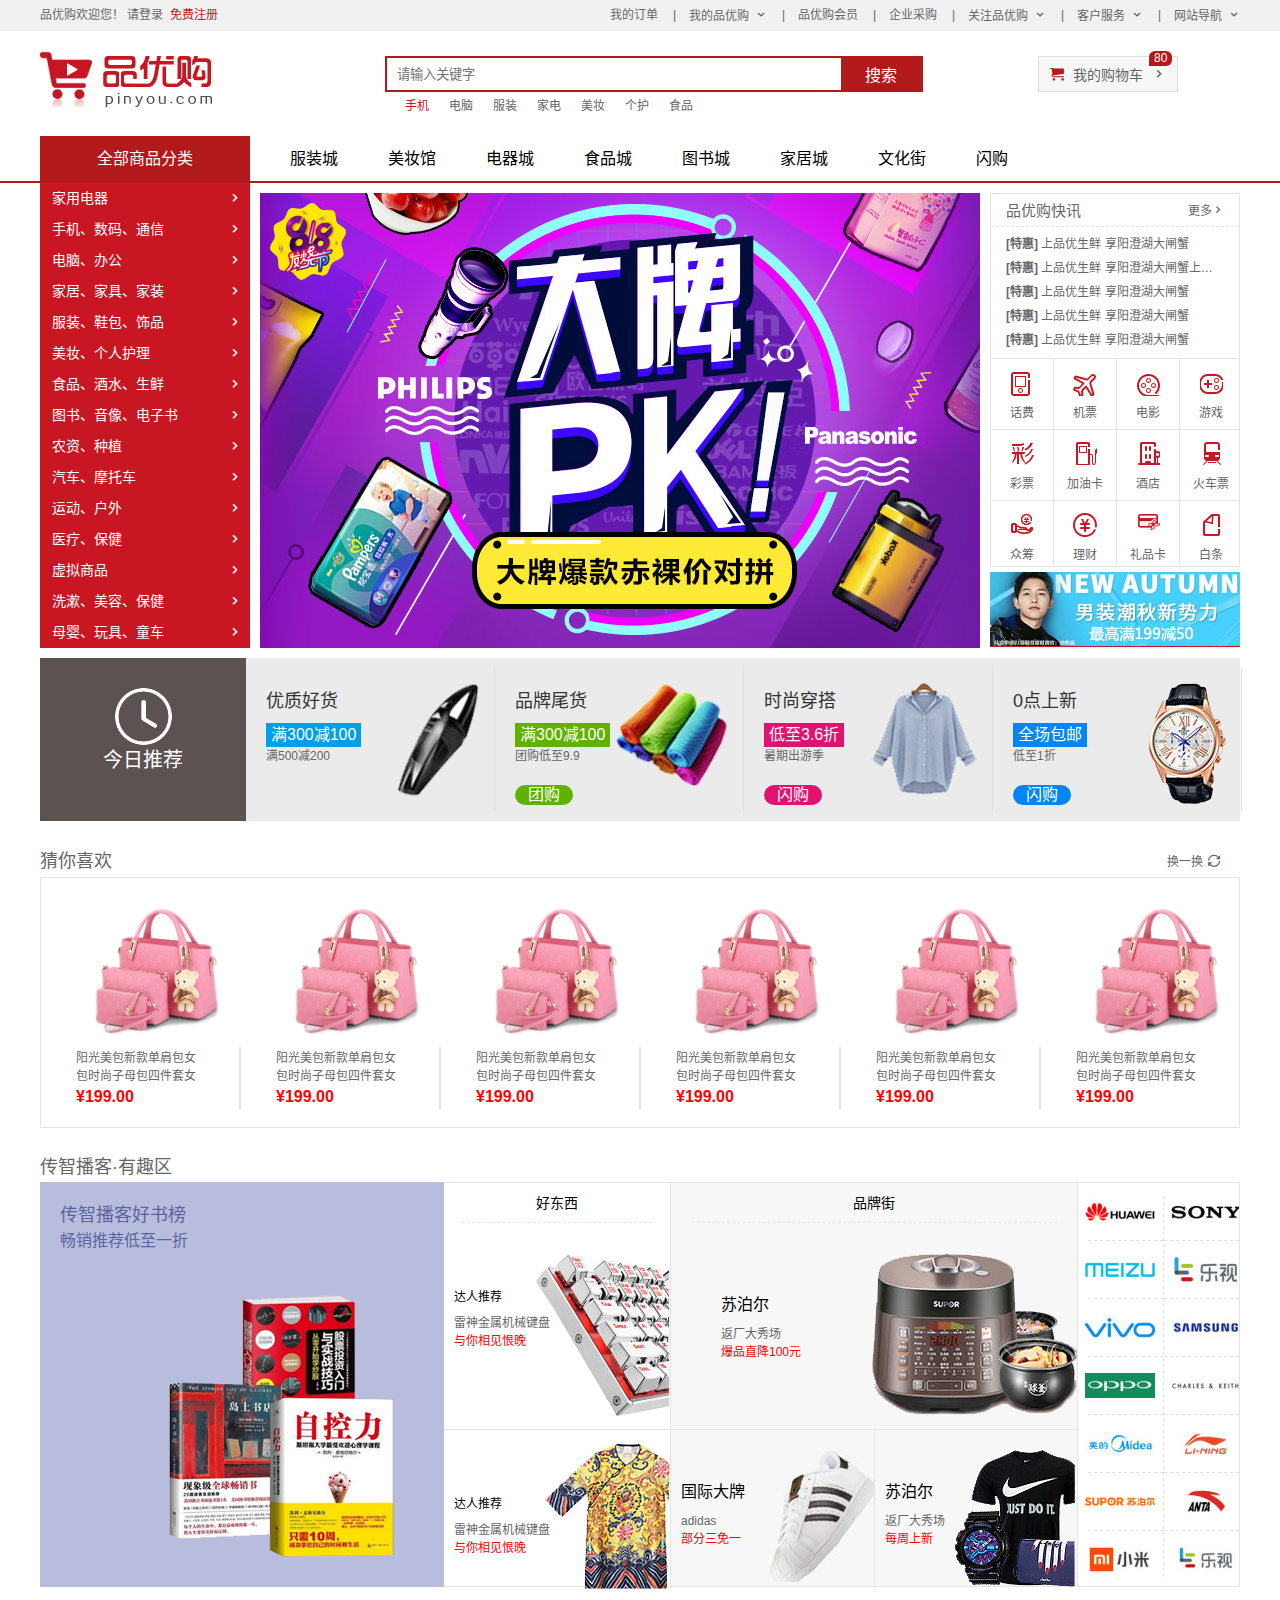
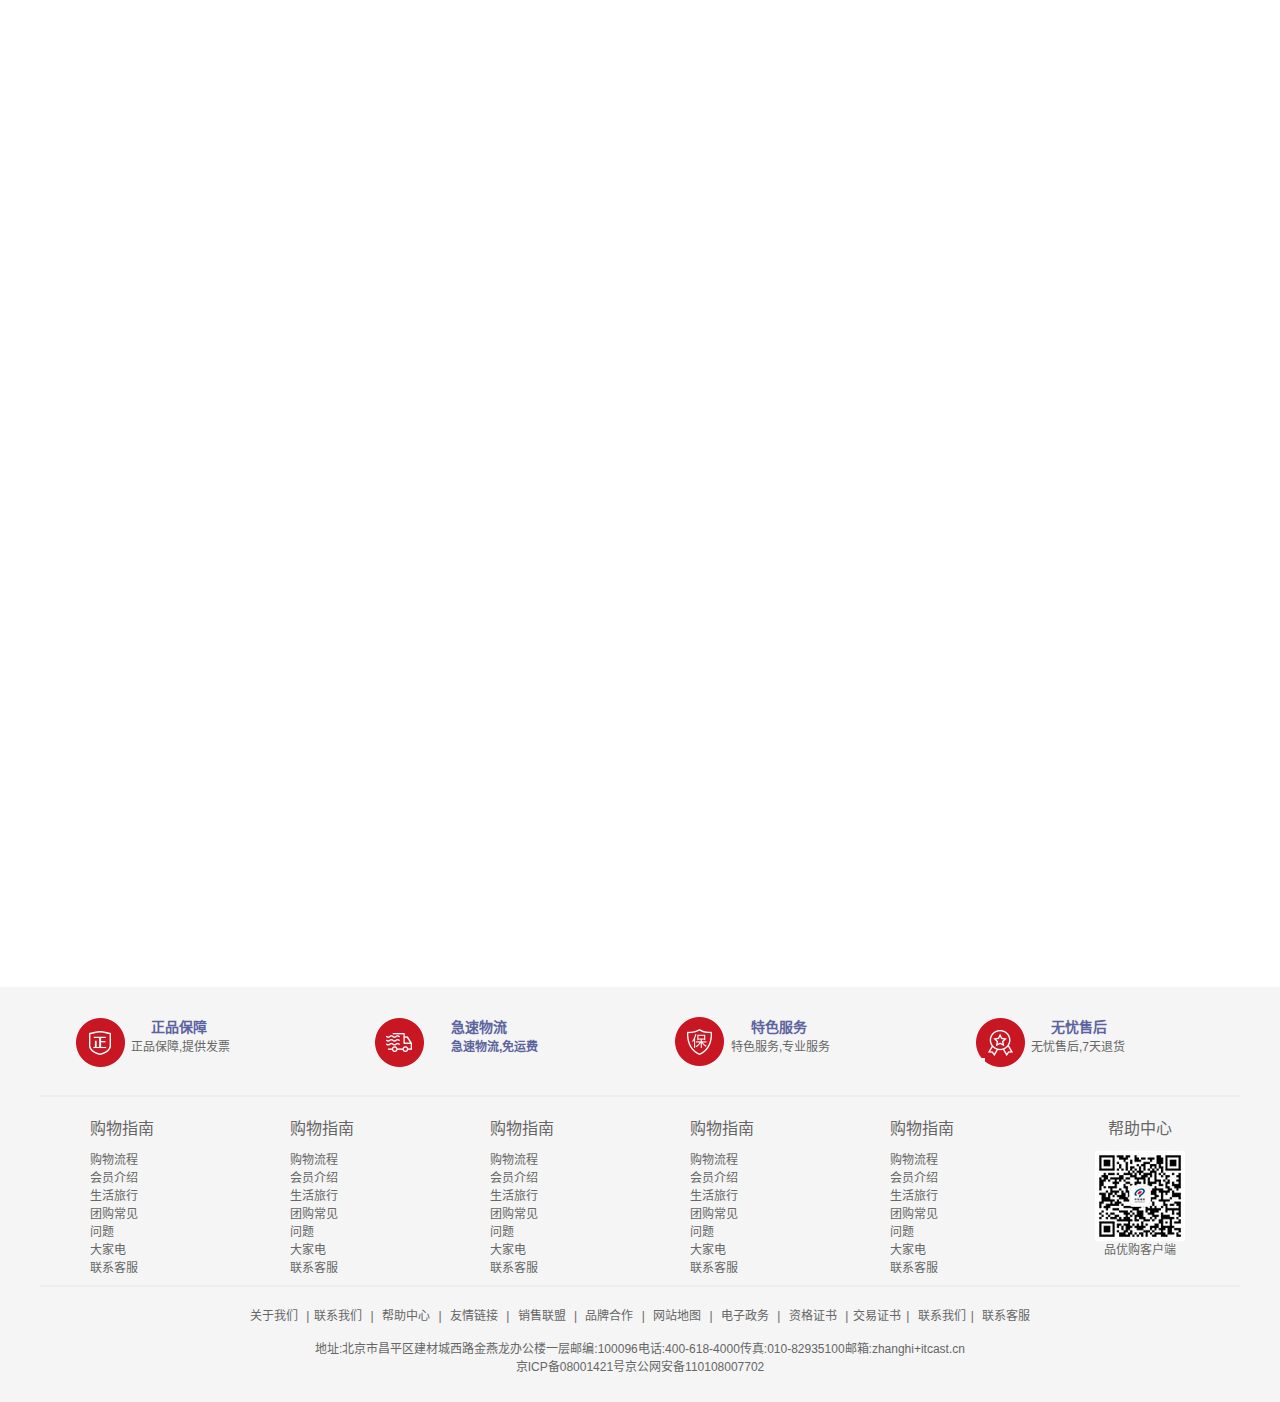
<file: index.html>
<!DOCTYPE html>
<html lang="zh-CN">

<head>
    <meta charset="UTF-8">
    <meta name="viewport" content="width=device-width, initial-scale=1.0">
    <meta name="description" content="品优购商城-专业的综合网上购物商城，为您提供正品低价的购物选择、优质便捷的服务体验。商品来自全球数十万品牌商家，
        囊括家电、手机、电脑、服装、居家、母婴、美妆、个护、食品、生鲜等丰富品类，满足各种购物需求。" />
    <meta name="Keywords" content="网上购物,网上商城,家电,手机,电脑,服装,居家,母婴,美妆,个护,食品,生鲜,品优购" />
    <title>首页-正品低价、品质保障、配送及时、轻松购物！</title>
    <link rel="stylesheet" href="css/base.css">
    <link rel="stylesheet" href="css/common.css">
    <link rel="stylesheet" href="css/index.css">
    <link rel="shortcut icon" href="favicon.ico">

</head>

<body>
    <!-- 快捷导航模块 -->
    <section class="shortcut">
        <div class="w">
            <div class="fl">
                <ul>
                    <li>品优购欢迎您！&nbsp;</li>
                    <li>
                        <a href="#">请登录&nbsp;</a>
                        <a href="#" class="style_red">免费注册</a>
                    </li>
                </ul>

            </div>
            <div class="fr">
                <ul>
                    <li>我的订单</li>
                    <li>|</li>
                    <li class="arrow-icon">我的品优购</li>
                    <li>|</li>
                    <li>品优购会员</li>
                    <li>|</li>
                    <li>企业采购</li>
                    <li>|</li>
                    <li class="arrow-icon">关注品优购</li>
                    <li>|</li>
                    <li class="arrow-icon">客户服务</li>
                    <li>|</li>
                    <li class="arrow-icon">网站导航</li>
                </ul>
            </div>
        </div>
    </section>
    <!-- 快捷导航模块-end -->
    <!-- 头部模块 -->
    <header class="header w">
        <!-- logo模块 -->
        <div class="logo">
            <h1><a href="index.html" title="品优购商城">品优购商城</a></h1>
        </div>
        <!-- search模块 -->
        <div class="search">
            <form action="search.html">
                <input type="search" placeholder="请输入关键字">
                <button type="submit">搜索</button>
            </form>
        </div>
        <!-- 热词模块 -->
        <div class="hotword">
            <ul>
                <li><a href="#" class="style_red">手机</a></li>
                <li><a href=" #">电脑</a></li>
                <li><a href="#">服装</a></li>
                <li><a href="#">家电</a></li>
                <li><a href="#">美妆</a></li>
                <li><a href="#">个护</a></li>
                <li><a href="#">食品</a></li>
            </ul>
        </div>
        <!-- 购物车模块 -->
        <div class="shopcar">
            <div class="count">80</div>
            我的购物车
        </div>



    </header>
    <!-- 头部模块-end -->
    <!-- 导航模块 -->
    <nav class="nav">

        <div class="w">
            <div class="dropdown">
                <div class="dt">全部商品分类</div>
                <div class="dd">
                    <ul>
                        <li><a href="#">家用电器</a></li>
                        <li><a href="#">手机、数码、通信</a></li>
                        <li><a href="#">电脑、办公</a></li>
                        <li><a href="#">家居、家具、家装</a></li>
                        <li><a href="#">服装、鞋包、饰品</a></li>
                        <li><a href="#">美妆、个人护理</a></li>
                        <li><a href="#">食品、酒水、生鲜</a></li>
                        <li><a href="#">图书、音像、电子书</a></li>
                        <li><a href="#">农资、种植</a></li>
                        <li><a href="#">汽车、摩托车</a></li>
                        <li><a href="#">运动、户外</a></li>
                        <li><a href="#">医疗、保健</a></li>
                        <li><a href="#">虚拟商品</a></li>
                        <li><a href="#">洗漱、美容、保健</a></li>
                        <li><a href="#">母婴、玩具、童车</a></li>

                    </ul>
                </div>
            </div>
            <div class="navitem">
                <ul>
                    <li><a href="#">服装城</a></li>
                    <li><a href="#">美妆馆</a></li>
                    <li><a href="#">电器城</a></li>
                    <li><a href="#">食品城</a></li>
                    <li><a href="#">图书城</a></li>
                    <li><a href="#">家居城</a></li>
                    <li><a href="#">文化街</a></li>
                    <li><a href="#">闪购</a></li>
                </ul>
            </div>

        </div>

    </nav>
    <!-- 导航模块-end -->
    <!-- 首页专有内容模块 main-->
    <div class="main w">
        <div class="focus">
        </div>
        <div class="newsflash">
            <div class="news">
                <div class="news_hd">
                    <h2>品优购快讯</h2>
                    <a href="#">更多</a>
                </div>
                <div class="news_bd">
                    <ul>
                        <li>
                            <a href="#"><span>[特惠]</span> 上品优生鲜 享阳澄湖大闸蟹</a>
                        </li>
                        <li>
                            <a href="#"><span>[特惠]</span> 上品优生鲜 享阳澄湖大闸蟹上品优生鲜 享阳澄湖大闸蟹</a>
                        </li>
                        <li>
                            <a href="#"><span>[特惠]</span> 上品优生鲜 享阳澄湖大闸蟹</a>
                        </li>
                        <li>
                            <a href="#"><span>[特惠]</span> 上品优生鲜 享阳澄湖大闸蟹</a>
                        </li>
                        <li>
                            <a href="#"><span>[特惠]</span> 上品优生鲜 享阳澄湖大闸蟹</a>
                        </li>
                    </ul>
                </div>



            </div>
            <div class="lifeservice">

                <ul>
                    <li><a href="#">
                            <i></i>
                            <p>话费</p>
                        </a></li>
                    <li><a href="#">
                            <i></i>
                            <p>机票</p>
                        </a></li>
                    <li><a href="#"><i></i>
                            <p>电影</p>
                        </a></li>
                    <li><a href="#">
                            <i></i>
                            <p>游戏</p>
                        </a></li>
                    <li><a href="#"><i></i>
                            <p>彩票</p>
                        </a></li>
                    <li><a href="#">
                            <i></i>
                            <p>加油卡</p>
                        </a></li>
                    <li><a href="#"><i></i>
                            <p>酒店</p>
                        </a></li>
                    <li><a href="#">
                            <i></i>
                            <p>火车票</p>
                        </a></li>
                    <li><a href="#"><i></i>
                            <p>众筹</p>
                        </a></li>
                    <li><a href="#">
                            <i></i>
                            <p>理财</p>
                        </a></li>
                    <li><a href="#"><i></i>
                            <p>礼品卡</p>
                        </a></li>
                    <li><a href="#">
                            <i></i>
                            <p>白条</p>
                        </a></li>
                </ul>
            </div>
            <div class="bargain">

            </div>
        </div>
    </div>
    <!-- 首页专有内容模块 main-end -->
    <!-- 推荐模块start -->
    <div class="recommend w">
        <div class="recom-hd">
            <img src="./images/clock.png" alt="">
            <p>今日推荐</p>
        </div>
        <div class="recom-bd">
            <ul>
                <li>
                    <div>
                        <h2>优质好货</h2>
                        <p>满300减100</p>
                        <span>满500减200</span>
                    </div>
                    <img src="./upload/recom1.png" alt="">
                </li>
                <li>
                    <div>
                        <h2>品牌尾货</h2>
                        <p>满300减100</p>
                        <span>团购低至9.9</span>
                        <i>团购</i>
                    </div>
                    <img src="./upload/recom2.png" alt="">
                <li>
                    <div>
                        <h2>时尚穿搭</h2>
                        <p>低至3.6折</p>
                        <span>暑期出游季</span>
                        <i>闪购</i>
                    </div>
                    <img src="./upload/recom3.png" alt="">
                </li>
                <li>
                    <div>
                        <h2>0点上新</h2>
                        <p>全场包邮</p>
                        <span>低至1折</span>
                        <i>闪购</i>
                    </div>
                    <img src="./upload/recom4.png" alt="">
                </li>
            </ul>



        </div>
    </div>
    <!-- 推荐模块-end -->
    <!-- 猜你喜欢 -->
    <div class="like w">
        <div class="like-hd ">
            <span>猜你喜欢</span>
            <i>换一换</i>
        </div>

        <div class="like-bd">
            <ul>
                <li><img src="./upload/like.png" alt="">
                    <p>
                        阳光美包新款单肩包女
                        包时尚子母包四件套女
                    </p>
                    <span>
                        ¥199.00
                    </span>
                </li>
                <li><img src="./upload/like.png" alt="">
                    <p>
                        阳光美包新款单肩包女
                        包时尚子母包四件套女
                    </p>
                    <span>
                        ¥199.00
                    </span>
                </li>
                <li><img src="./upload/like.png" alt="">
                    <p>
                        阳光美包新款单肩包女
                        包时尚子母包四件套女
                    </p>
                    <span>
                        ¥199.00
                    </span>
                </li>
                <li><img src="./upload/like.png" alt="">
                    <p>
                        阳光美包新款单肩包女
                        包时尚子母包四件套女
                    </p>
                    <span>
                        ¥199.00
                    </span>
                </li>
                <li><img src="./upload/like.png" alt="">
                    <p>
                        阳光美包新款单肩包女
                        包时尚子母包四件套女
                    </p>
                    <span>
                        ¥199.00
                    </span>
                </li>
                <li><img src="./upload/like.png" alt="">
                    <p>
                        阳光美包新款单肩包女
                        包时尚子母包四件套女
                    </p>
                    <span>
                        ¥199.00
                    </span>
                </li>
            </ul>

        </div>




    </div>
    <!-- 猜你喜欢end -->
    <div class="interest w">
        <div class="interest-hd ">
            传智播客·有趣区
        </div>
        <div class="interest-bd">
            <div class="book">
                <h2>
                    传智播客好书榜
                </h2>
                <h3>
                    畅销推荐低至一折
                </h3>
                <img src="./upload/book.png" alt="">
            </div>
            <div class="goods">
                <div class="goods-1">
                    <h1>
                        好东西
                    </h1>
                    <h2>
                        达人推荐
                    </h2>
                    <p>
                        雷神金属机械键盘<br>
                        <span>与你相见恨晚</span>
                    </p>
                    <img src="./upload/jianpan.png" alt="">
                </div>
                <div class="goods-2">

                    <h2>
                        达人推荐
                    </h2>
                    <p>
                        雷神金属机械键盘<br>
                        <span>与你相见恨晚</span>
                    </p>
                    <img src="./upload/closhe.png" alt="">
                </div>
            </div>
            <div class="brand">
                <div class="brand-1">
                    <h1>
                        品牌街
                    </h1>
                    <h2>
                        苏泊尔
                    </h2>
                    <p>
                        返厂大秀场<br>
                        <span>爆品直降100元</span>
                    </p>
                    <img src="./upload/supor.png" alt="">
                </div>
                <div class="brand-2">
                    <h2>
                        国际大牌
                    </h2>
                    <p>
                        adidas<br>
                        <span>部分三免一</span>
                    </p>
                    <img src="./upload/shoes.png" alt="">
                </div>
                <div class="brand-3">
                    <h2>
                        苏泊尔
                    </h2>
                    <p>
                        返厂大秀场<br>
                        <span>每周上新</span>
                    </p>
                    <img src="./upload/nike.png" alt="">

                </div>
            </div>
            <div class="logos">
                <!-- <img src="./upload/logos.png" alt=""> -->
            </div>


        </div>



    </div>
    <!-- 有趣区end -->
    <!-- 楼层区 -->










    <!-- 底部 -->
    <footer class="footer">
        <div class="w">
            <div class="mod_service">
                <ul>
                    <li>
                        <div>
                            <h5></h5>
                        </div>
                        <div class="item">
                            <h3>正品保障</h3>
                            <p>正品保障,提供发票</p>
                        </div>
                    </li>
                    <li>
                        <div>
                            <h5></h5>
                        </div>
                        <div class="item">
                            <h3>
                                急速物流
                                <p>急速物流,免运费</p>

                        </div>
                    </li>
                    <li>
                        <div>
                            <h5></h5>
                        </div>
                        <div class="item">
                            <h3>特色服务</h3>
                            <p>特色服务,专业服务</p>
                        </div>
                    </li>
                    <li>
                        <div>
                            <h5></h5>
                        </div>
                        <div class="item">
                            <h3>无忧售后</h3>
                            <p>无忧售后,7天退货</p>
                        </div>
                    </li>

                </ul>
            </div>
            <div class="mod_help">

                <dl>
                    <dt><a href="#">购物指南</a></dt>
                    <dd><a href="#">购物流程</a></dd>
                    <dd><a href="#">会员介绍</a></dd>
                    <dd><a href="#">生活旅行</a></dd>
                    <dd><a href="#">团购常见</a></dd>
                    <dd><a href="#">问题</a></dd>
                    <dd><a href="#">大家电</a></dd>
                    <dd><a href="#">联系客服</a></dd>
                </dl>
                <dl>
                    <dt><a href="#">购物指南</a></dt>
                    <dd><a href="#">购物流程</a></dd>
                    <dd><a href="#">会员介绍</a></dd>
                    <dd><a href="#">生活旅行</a></dd>
                    <dd><a href="#">团购常见</a></dd>
                    <dd><a href="#">问题</a></dd>
                    <dd><a href="#">大家电</a></dd>
                    <dd><a href="#">联系客服</a></dd>
                </dl>
                <dl>
                    <dt><a href="#">购物指南</a></dt>
                    <dd><a href="#">购物流程</a></dd>
                    <dd><a href="#">会员介绍</a></dd>
                    <dd><a href="#">生活旅行</a></dd>
                    <dd><a href="#">团购常见</a></dd>
                    <dd><a href="#">问题</a></dd>
                    <dd><a href="#">大家电</a></dd>
                    <dd><a href="#">联系客服</a></dd>
                </dl>
                <dl>
                    <dt><a href="#">购物指南</a></dt>
                    <dd><a href="#">购物流程</a></dd>
                    <dd><a href="#">会员介绍</a></dd>
                    <dd><a href="#">生活旅行</a></dd>
                    <dd><a href="#">团购常见</a></dd>
                    <dd><a href="#">问题</a></dd>
                    <dd><a href="#">大家电</a></dd>
                    <dd><a href="#">联系客服</a></dd>
                </dl>
                <dl>
                    <dt><a href="#">购物指南</a></dt>
                    <dd><a href="#">购物流程</a></dd>
                    <dd><a href="#">会员介绍</a></dd>
                    <dd><a href="#">生活旅行</a></dd>
                    <dd><a href="#">团购常见</a></dd>
                    <dd><a href="#">问题</a></dd>
                    <dd><a href="#">大家电</a></dd>
                    <dd><a href="#">联系客服</a></dd>
                </dl>
                <dl>
                    <dt><a href="#">帮助中心</a></dt>
                    <img src="./images/wx_cz.jpg" alt="">
                    <dd><a href="#">品优购客户端</a></dd>

                </dl>




            </div>
            <div class="mod_copyright">
                <div class="links">
                    <a href="#">关于我们</a> |<a href="#">联系我们</a> | <a href="#">帮助中心</a> | <a href="#">友情链接</a> | <a
                        href="#">销售联盟</a> | <a href="#">品牌合作</a> | <a href="#">网站地图</a> | <a href="#">电子政务</a> | <a
                        href="#">资格证书</a> |<a href="#">交易证书</a>| <a href="#">联系我们</a>| <a href="#">联系客服</a>


                </div>
                <div class="coperight">
                    地址:北京市昌平区建材城西路金燕龙办公楼一层邮编:100096电话:400-618-4000传真:010-82935100邮箱:zhanghi+itcast.cn
                    <br>京ICP备08001421号京公网安备110108007702
                </div>
            </div>
        </div>


    </footer>
    <!-- 底部-end -->
</body>

</html>
</file>
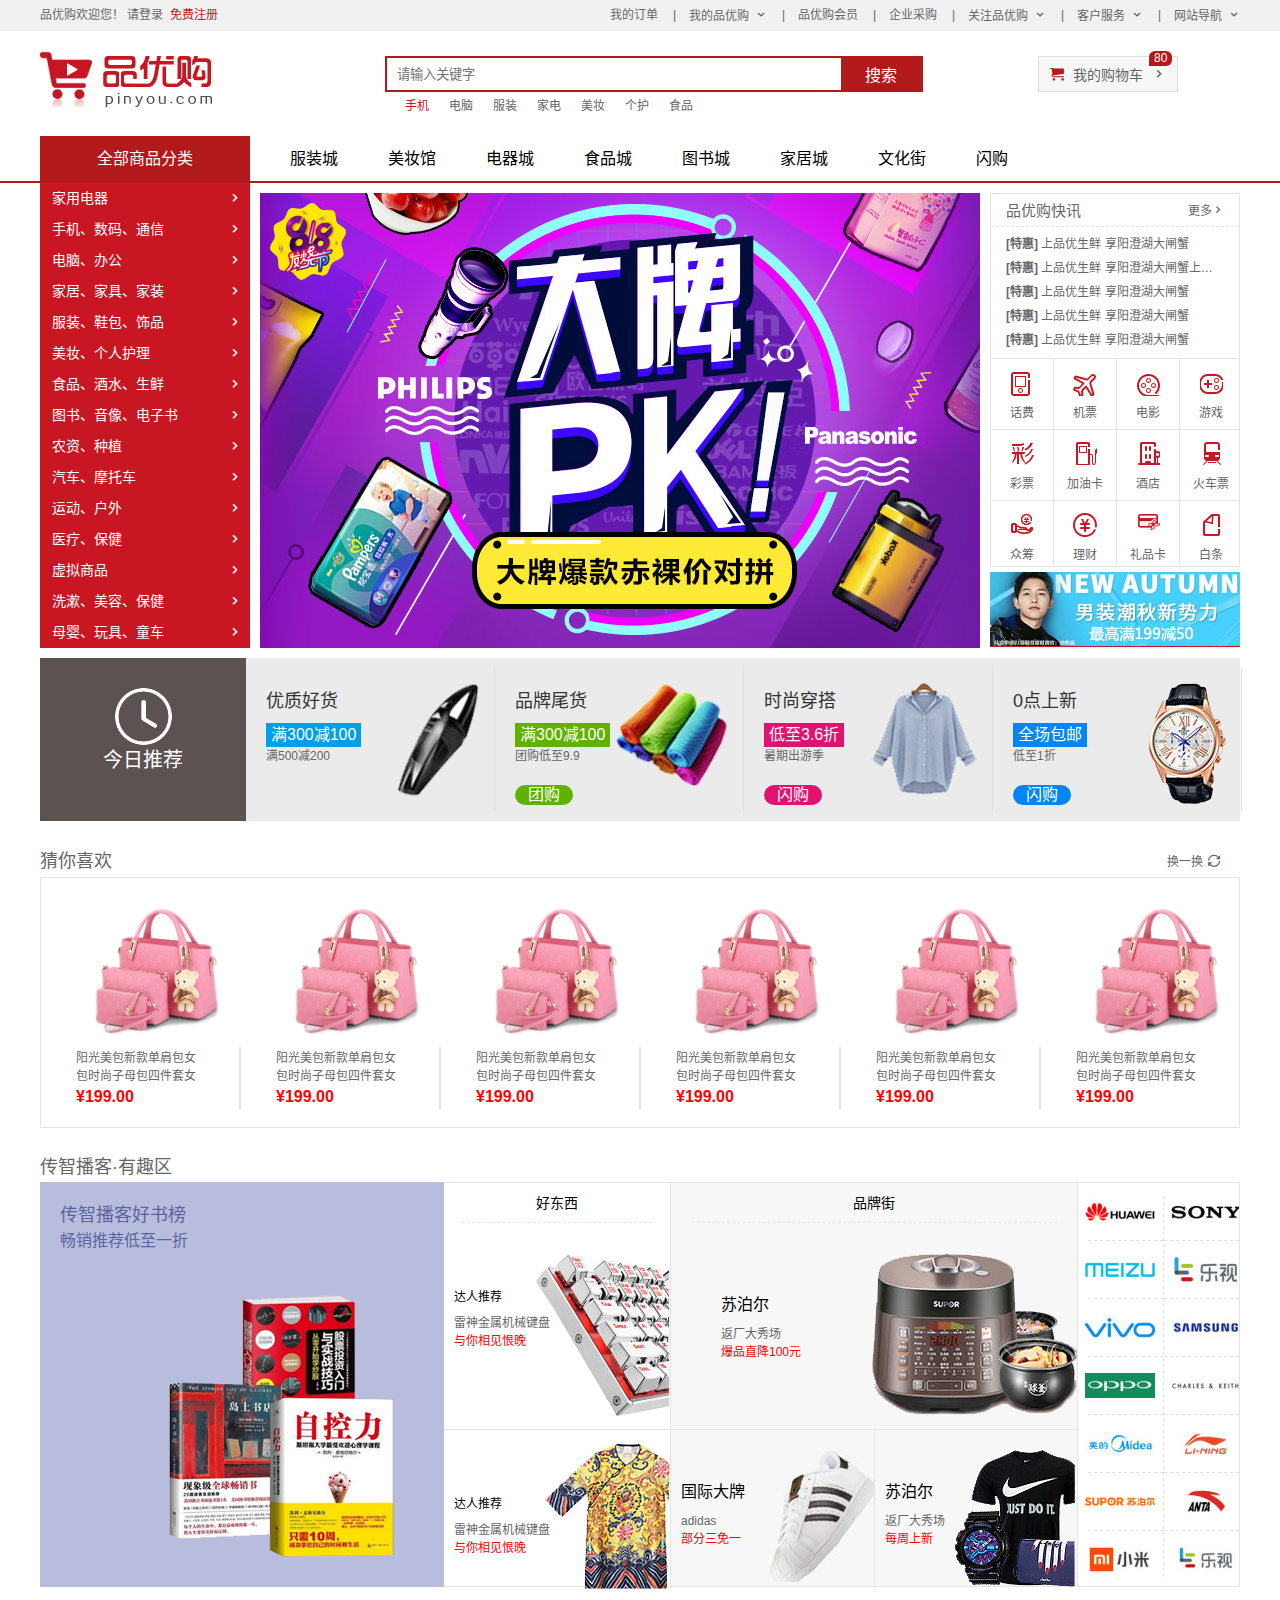
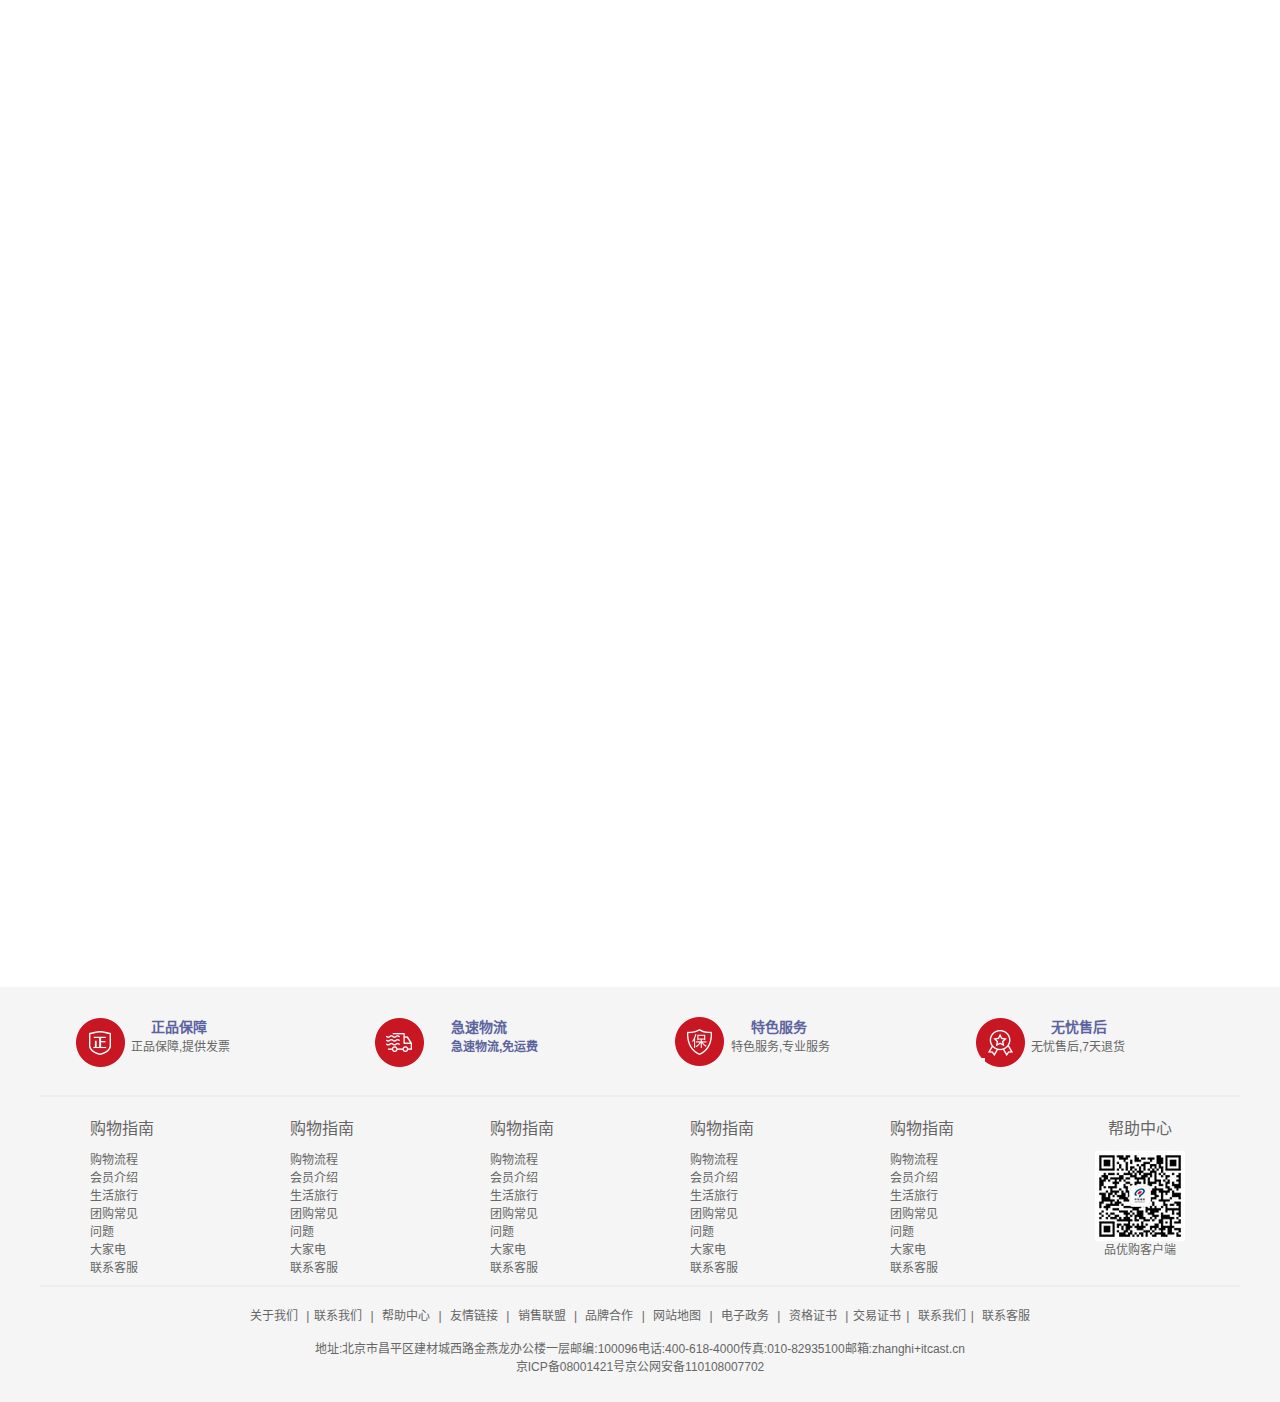
<file: shoping/index.html>
<!DOCTYPE html>
<html lang="zh-CN">

<head>
    <meta charset="UTF-8">
    <meta name="viewport" content="width=device-width, initial-scale=1.0">
    <meta name="description" content="品优购商城-专业的综合网上购物商城，为您提供正品低价的购物选择、优质便捷的服务体验。商品来自全球数十万品牌商家，
        囊括家电、手机、电脑、服装、居家、母婴、美妆、个护、食品、生鲜等丰富品类，满足各种购物需求。" />
    <meta name="Keywords" content="网上购物,网上商城,家电,手机,电脑,服装,居家,母婴,美妆,个护,食品,生鲜,品优购" />
    <title>首页-正品低价、品质保障、配送及时、轻松购物！</title>
    <link rel="stylesheet" href="css/base.css">
    <link rel="stylesheet" href="css/common.css">
    <link rel="stylesheet" href="css/index.css">
    <link rel="shortcut icon" href="favicon.ico">

</head>

<body>
    <!-- 快捷导航模块 -->
    <section class="shortcut">
        <div class="w">
            <div class="fl">
                <ul>
                    <li>品优购欢迎您！&nbsp;</li>
                    <li>
                        <a href="#">请登录&nbsp;</a>
                        <a href="#" class="style_red">免费注册</a>
                    </li>
                </ul>

            </div>
            <div class="fr">
                <ul>
                    <li>我的订单</li>
                    <li>|</li>
                    <li class="arrow-icon">我的品优购</li>
                    <li>|</li>
                    <li>品优购会员</li>
                    <li>|</li>
                    <li>企业采购</li>
                    <li>|</li>
                    <li class="arrow-icon">关注品优购</li>
                    <li>|</li>
                    <li class="arrow-icon">客户服务</li>
                    <li>|</li>
                    <li class="arrow-icon">网站导航</li>
                </ul>
            </div>
        </div>
    </section>
    <!-- 快捷导航模块-end -->
    <!-- 头部模块 -->
    <header class="header w">
        <!-- logo模块 -->
        <div class="logo">
            <h1><a href="index.html" title="品优购商城">品优购商城</a></h1>
        </div>
        <!-- search模块 -->
        <div class="search">
            <form action="search.html">
                <input type="search" placeholder="请输入关键字">
                <button type="submit">搜索</button>
            </form>
        </div>
        <!-- 热词模块 -->
        <div class="hotword">
            <ul>
                <li><a href="#" class="style_red">手机</a></li>
                <li><a href=" #">电脑</a></li>
                <li><a href="#">服装</a></li>
                <li><a href="#">家电</a></li>
                <li><a href="#">美妆</a></li>
                <li><a href="#">个护</a></li>
                <li><a href="#">食品</a></li>
            </ul>
        </div>
        <!-- 购物车模块 -->
        <div class="shopcar">
            <div class="count">80</div>
            我的购物车
        </div>



    </header>
    <!-- 头部模块-end -->
    <!-- 导航模块 -->
    <nav class="nav">

        <div class="w">
            <div class="dropdown">
                <div class="dt">全部商品分类</div>
                <div class="dd">
                    <ul>
                        <li><a href="#">家用电器</a></li>
                        <li><a href="#">手机、数码、通信</a></li>
                        <li><a href="#">电脑、办公</a></li>
                        <li><a href="#">家居、家具、家装</a></li>
                        <li><a href="#">服装、鞋包、饰品</a></li>
                        <li><a href="#">美妆、个人护理</a></li>
                        <li><a href="#">食品、酒水、生鲜</a></li>
                        <li><a href="#">图书、音像、电子书</a></li>
                        <li><a href="#">农资、种植</a></li>
                        <li><a href="#">汽车、摩托车</a></li>
                        <li><a href="#">运动、户外</a></li>
                        <li><a href="#">医疗、保健</a></li>
                        <li><a href="#">虚拟商品</a></li>
                        <li><a href="#">洗漱、美容、保健</a></li>
                        <li><a href="#">母婴、玩具、童车</a></li>

                    </ul>
                </div>
            </div>
            <div class="navitem">
                <ul>
                    <li><a href="#">服装城</a></li>
                    <li><a href="#">美妆馆</a></li>
                    <li><a href="#">电器城</a></li>
                    <li><a href="#">食品城</a></li>
                    <li><a href="#">图书城</a></li>
                    <li><a href="#">家居城</a></li>
                    <li><a href="#">文化街</a></li>
                    <li><a href="#">闪购</a></li>
                </ul>
            </div>

        </div>

    </nav>
    <!-- 导航模块-end -->
    <!-- 首页专有内容模块 main-->
    <div class="main w">
        <div class="focus">
        </div>
        <div class="newsflash">
            <div class="news">
                <div class="news_hd">
                    <h2>品优购快讯</h2>
                    <a href="#">更多</a>
                </div>
                <div class="news_bd">
                    <ul>
                        <li>
                            <a href="#"><span>[特惠]</span> 上品优生鲜 享阳澄湖大闸蟹</a>
                        </li>
                        <li>
                            <a href="#"><span>[特惠]</span> 上品优生鲜 享阳澄湖大闸蟹上品优生鲜 享阳澄湖大闸蟹</a>
                        </li>
                        <li>
                            <a href="#"><span>[特惠]</span> 上品优生鲜 享阳澄湖大闸蟹</a>
                        </li>
                        <li>
                            <a href="#"><span>[特惠]</span> 上品优生鲜 享阳澄湖大闸蟹</a>
                        </li>
                        <li>
                            <a href="#"><span>[特惠]</span> 上品优生鲜 享阳澄湖大闸蟹</a>
                        </li>
                    </ul>
                </div>



            </div>
            <div class="lifeservice">

                <ul>
                    <li><a href="#">
                            <i></i>
                            <p>话费</p>
                        </a></li>
                    <li><a href="#">
                            <i></i>
                            <p>机票</p>
                        </a></li>
                    <li><a href="#"><i></i>
                            <p>电影</p>
                        </a></li>
                    <li><a href="#">
                            <i></i>
                            <p>游戏</p>
                        </a></li>
                    <li><a href="#"><i></i>
                            <p>彩票</p>
                        </a></li>
                    <li><a href="#">
                            <i></i>
                            <p>加油卡</p>
                        </a></li>
                    <li><a href="#"><i></i>
                            <p>酒店</p>
                        </a></li>
                    <li><a href="#">
                            <i></i>
                            <p>火车票</p>
                        </a></li>
                    <li><a href="#"><i></i>
                            <p>众筹</p>
                        </a></li>
                    <li><a href="#">
                            <i></i>
                            <p>理财</p>
                        </a></li>
                    <li><a href="#"><i></i>
                            <p>礼品卡</p>
                        </a></li>
                    <li><a href="#">
                            <i></i>
                            <p>白条</p>
                        </a></li>
                </ul>
            </div>
            <div class="bargain">

            </div>
        </div>
    </div>
    <!-- 首页专有内容模块 main-end -->
    <!-- 推荐模块start -->
    <div class="recommend w">
        <div class="recom-hd">
            <img src="./images/clock.png" alt="">
            <p>今日推荐</p>
        </div>
        <div class="recom-bd">
            <ul>
                <li>
                    <div>
                        <h2>优质好货</h2>
                        <p>满300减100</p>
                        <span>满500减200</span>
                    </div>
                    <img src="./upload/recom1.png" alt="">
                </li>
                <li>
                    <div>
                        <h2>品牌尾货</h2>
                        <p>满300减100</p>
                        <span>团购低至9.9</span>
                        <i>团购</i>
                    </div>
                    <img src="./upload/recom2.png" alt="">
                <li>
                    <div>
                        <h2>时尚穿搭</h2>
                        <p>低至3.6折</p>
                        <span>暑期出游季</span>
                        <i>闪购</i>
                    </div>
                    <img src="./upload/recom3.png" alt="">
                </li>
                <li>
                    <div>
                        <h2>0点上新</h2>
                        <p>全场包邮</p>
                        <span>低至1折</span>
                        <i>闪购</i>
                    </div>
                    <img src="./upload/recom4.png" alt="">
                </li>
            </ul>



        </div>
    </div>
    <!-- 推荐模块-end -->
    <!-- 猜你喜欢 -->
    <div class="like w">
        <div class="like-hd ">
            <span>猜你喜欢</span>
            <i>换一换</i>
        </div>

        <div class="like-bd">
            <ul>
                <li><img src="./upload/like.png" alt="">
                    <p>
                        阳光美包新款单肩包女
                        包时尚子母包四件套女
                    </p>
                    <span>
                        ¥199.00
                    </span>
                </li>
                <li><img src="./upload/like.png" alt="">
                    <p>
                        阳光美包新款单肩包女
                        包时尚子母包四件套女
                    </p>
                    <span>
                        ¥199.00
                    </span>
                </li>
                <li><img src="./upload/like.png" alt="">
                    <p>
                        阳光美包新款单肩包女
                        包时尚子母包四件套女
                    </p>
                    <span>
                        ¥199.00
                    </span>
                </li>
                <li><img src="./upload/like.png" alt="">
                    <p>
                        阳光美包新款单肩包女
                        包时尚子母包四件套女
                    </p>
                    <span>
                        ¥199.00
                    </span>
                </li>
                <li><img src="./upload/like.png" alt="">
                    <p>
                        阳光美包新款单肩包女
                        包时尚子母包四件套女
                    </p>
                    <span>
                        ¥199.00
                    </span>
                </li>
                <li><img src="./upload/like.png" alt="">
                    <p>
                        阳光美包新款单肩包女
                        包时尚子母包四件套女
                    </p>
                    <span>
                        ¥199.00
                    </span>
                </li>
            </ul>

        </div>




    </div>
    <!-- 猜你喜欢end -->
    <div class="interest w">
        <div class="interest-hd ">
            传智播客·有趣区
        </div>
        <div class="interest-bd">
            <div class="book">
                <h2>
                    传智播客好书榜
                </h2>
                <h3>
                    畅销推荐低至一折
                </h3>
                <img src="./upload/book.png" alt="">
            </div>
            <div class="goods">
                <div class="goods-1">
                    <h1>
                        好东西
                    </h1>
                    <h2>
                        达人推荐
                    </h2>
                    <p>
                        雷神金属机械键盘<br>
                        <span>与你相见恨晚</span>
                    </p>
                    <img src="./upload/jianpan.png" alt="">
                </div>
                <div class="goods-2">

                    <h2>
                        达人推荐
                    </h2>
                    <p>
                        雷神金属机械键盘<br>
                        <span>与你相见恨晚</span>
                    </p>
                    <img src="./upload/closhe.png" alt="">
                </div>
            </div>
            <div class="brand">
                <div class="brand-1">
                    <h1>
                        品牌街
                    </h1>
                    <h2>
                        苏泊尔
                    </h2>
                    <p>
                        返厂大秀场<br>
                        <span>爆品直降100元</span>
                    </p>
                    <img src="./upload/supor.png" alt="">
                </div>
                <div class="brand-2">
                    <h2>
                        国际大牌
                    </h2>
                    <p>
                        adidas<br>
                        <span>部分三免一</span>
                    </p>
                    <img src="./upload/shoes.png" alt="">
                </div>
                <div class="brand-3">
                    <h2>
                        苏泊尔
                    </h2>
                    <p>
                        返厂大秀场<br>
                        <span>每周上新</span>
                    </p>
                    <img src="./upload/nike.png" alt="">

                </div>
            </div>
            <div class="logos">
                <!-- <img src="./upload/logos.png" alt=""> -->
            </div>


        </div>



    </div>
    <!-- 有趣区end -->
    <!-- 楼层区 -->










    <!-- 底部 -->
    <footer class="footer">
        <div class="w">
            <div class="mod_service">
                <ul>
                    <li>
                        <div>
                            <h5></h5>
                        </div>
                        <div class="item">
                            <h3>正品保障</h3>
                            <p>正品保障,提供发票</p>
                        </div>
                    </li>
                    <li>
                        <div>
                            <h5></h5>
                        </div>
                        <div class="item">
                            <h3>
                                急速物流
                                <p>急速物流,免运费</p>

                        </div>
                    </li>
                    <li>
                        <div>
                            <h5></h5>
                        </div>
                        <div class="item">
                            <h3>特色服务</h3>
                            <p>特色服务,专业服务</p>
                        </div>
                    </li>
                    <li>
                        <div>
                            <h5></h5>
                        </div>
                        <div class="item">
                            <h3>无忧售后</h3>
                            <p>无忧售后,7天退货</p>
                        </div>
                    </li>

                </ul>
            </div>
            <div class="mod_help">

                <dl>
                    <dt><a href="#">购物指南</a></dt>
                    <dd><a href="#">购物流程</a></dd>
                    <dd><a href="#">会员介绍</a></dd>
                    <dd><a href="#">生活旅行</a></dd>
                    <dd><a href="#">团购常见</a></dd>
                    <dd><a href="#">问题</a></dd>
                    <dd><a href="#">大家电</a></dd>
                    <dd><a href="#">联系客服</a></dd>
                </dl>
                <dl>
                    <dt><a href="#">购物指南</a></dt>
                    <dd><a href="#">购物流程</a></dd>
                    <dd><a href="#">会员介绍</a></dd>
                    <dd><a href="#">生活旅行</a></dd>
                    <dd><a href="#">团购常见</a></dd>
                    <dd><a href="#">问题</a></dd>
                    <dd><a href="#">大家电</a></dd>
                    <dd><a href="#">联系客服</a></dd>
                </dl>
                <dl>
                    <dt><a href="#">购物指南</a></dt>
                    <dd><a href="#">购物流程</a></dd>
                    <dd><a href="#">会员介绍</a></dd>
                    <dd><a href="#">生活旅行</a></dd>
                    <dd><a href="#">团购常见</a></dd>
                    <dd><a href="#">问题</a></dd>
                    <dd><a href="#">大家电</a></dd>
                    <dd><a href="#">联系客服</a></dd>
                </dl>
                <dl>
                    <dt><a href="#">购物指南</a></dt>
                    <dd><a href="#">购物流程</a></dd>
                    <dd><a href="#">会员介绍</a></dd>
                    <dd><a href="#">生活旅行</a></dd>
                    <dd><a href="#">团购常见</a></dd>
                    <dd><a href="#">问题</a></dd>
                    <dd><a href="#">大家电</a></dd>
                    <dd><a href="#">联系客服</a></dd>
                </dl>
                <dl>
                    <dt><a href="#">购物指南</a></dt>
                    <dd><a href="#">购物流程</a></dd>
                    <dd><a href="#">会员介绍</a></dd>
                    <dd><a href="#">生活旅行</a></dd>
                    <dd><a href="#">团购常见</a></dd>
                    <dd><a href="#">问题</a></dd>
                    <dd><a href="#">大家电</a></dd>
                    <dd><a href="#">联系客服</a></dd>
                </dl>
                <dl>
                    <dt><a href="#">帮助中心</a></dt>
                    <img src="./images/wx_cz.jpg" alt="">
                    <dd><a href="#">品优购客户端</a></dd>

                </dl>




            </div>
            <div class="mod_copyright">
                <div class="links">
                    <a href="#">关于我们</a> |<a href="#">联系我们</a> | <a href="#">帮助中心</a> | <a href="#">友情链接</a> | <a
                        href="#">销售联盟</a> | <a href="#">品牌合作</a> | <a href="#">网站地图</a> | <a href="#">电子政务</a> | <a
                        href="#">资格证书</a> |<a href="#">交易证书</a>| <a href="#">联系我们</a>| <a href="#">联系客服</a>


                </div>
                <div class="coperight">
                    地址:北京市昌平区建材城西路金燕龙办公楼一层邮编:100096电话:400-618-4000传真:010-82935100邮箱:zhanghi+itcast.cn
                    <br>京ICP备08001421号京公网安备110108007702
                </div>
            </div>
        </div>


    </footer>
    <!-- 底部-end -->
</body>

</html>
</file>
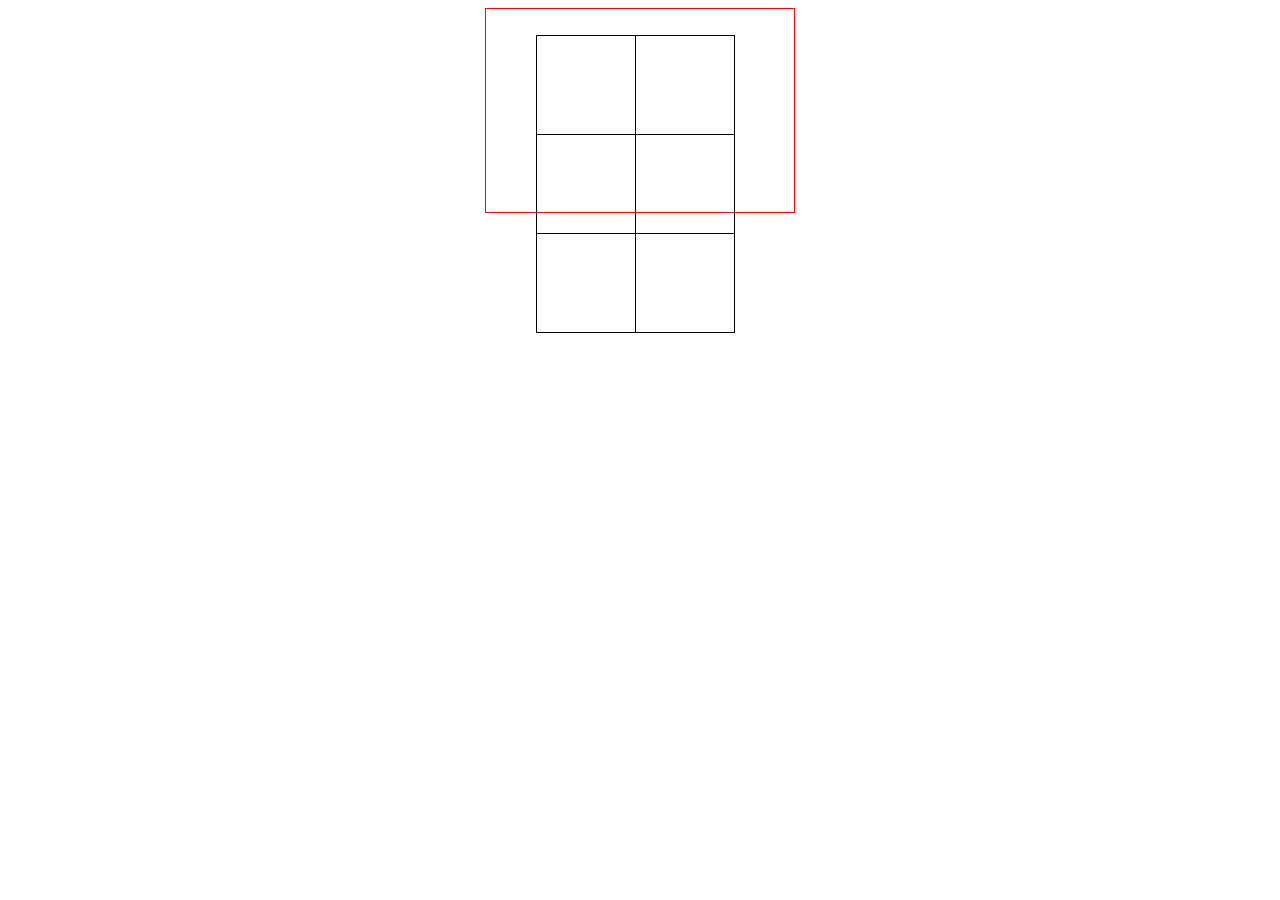
<file: shoping/1.html>
<!DOCTYPE html>
<html>

<head>
    <meta charset="UTF-8">
    <title>边框重叠</title>
    <style>
        * {
            box-sizing: border-box;
        }

        ul li {
            list-style: none;
        }

        .demo {
            width: 310px;
            height: 205px;
            margin: auto;
            padding: 10px;
            border: 1px solid red;
            margin-bottom: -1px;
        }

        .demo li {
            width: 100px;
            height: 100px;
            float: left;
            border: 1px solid #000000;
            margin: 0px -1px -1px 0px;
        }
    </style>
</head>

<body>
    <div class="demo">
        <ul>
            <li></li>
            <li></li>
            <li></li>
            <li></li>
            <li></li>
            <li></li>
        </ul>
    </div>
    <!-- <div class="demo">
        <ul>
            <li></li>
            <li></li>
            <li></li>
            <li></li>
            <li></li>
            <li></li>
        </ul>
    </div> -->
</body>

</html>
</file>
<file: css/base.css>
/* 把我们所有标签的内外边距清零 */
* {
    margin: 0;
    padding: 0;
    /* css3模型 */
    box-sizing: border-box;

}

/* em 和 i 斜体的文字不倾斜 */
em,
i {
    font-style: normal
}

/* 去掉li 的小圆点 */
li {
    list-style: none
}

img {
    /* border 0 照顾低版本浏览器 如果 图片外面包含了链接会有边框的问题 */
    border: 0;
    /* 取消图片底侧有空白缝隙的问题 */
    vertical-align: middle
}

button {
    /* 当我们鼠标经过button 按钮的时候，鼠标变成小手 */
    cursor: pointer
}

a {
    color: #666;
    text-decoration: none
}

a:hover {
    color: #c81623
}

button,
input {
    /* "\5B8B\4F53" 就是宋体的意思 这样浏览器兼容性比较好 */
    font-family: Microsoft YaHei, Heiti SC, tahoma, arial, Hiragino Sans GB, "\5B8B\4F53", sans-serif;
    border: 0;
    outline: none;
}

body {
    /* CSS3 抗锯齿形 让文字显示的更加清晰 */
    -webkit-font-smoothing: antialiased;
    background-color: #fff;
    font: 12px/1.5 Microsoft YaHei, Heiti SC, tahoma, arial, Hiragino Sans GB, "\5B8B\4F53", sans-serif;
    color: #666
}

.hide,
.none {
    display: none
}

/* 清除浮动 */

.clearfix::after {
    content: "";
    display: table;
    clear: both;
}
</file>
<file: css/common.css>
/* 声明字体图标 */
@font-face {
    font-family: 'icomoon';
    src: url('../fonts/icomoon.eot?tomleg');
    src: url('../fonts/icomoon.eot?tomleg#iefix') format('embedded-opentype'),
        url('../fonts/icomoon.ttf?tomleg') format('truetype'),
        url('../fonts/icomoon.woff?tomleg') format('woff'),
        url('../fonts/icomoon.svg?tomleg#icomoon') format('svg');
    font-weight: normal;
    font-style: normal;
    font-display: block;
}

.w {
    width: 1200px;
    margin: 0 auto;
}

.fl {
    float: left;
}

.fr {
    float: right;
}

.style_red {
    color: #c81623;
}

.shortcut {
    width: 100%;
    height: 31px;
    background-color: #f1f1f1;
    line-height: 31px;
}

.shortcut ul li {
    float: left;
}

.shortcut .fr li:nth-child(2n) {
    width: 1px;
    height: 12px;
    color: #666;
    margin: 0px 15px;
    font-size: 12px;
}

.shortcut .fr .arrow-icon::after {
    content: "\e91e";
    font-family: 'icomoon';
    margin-left: 6px;

}

/* 声明头部样式 */
.header {
    position: relative;
    height: 105px;
    /* background-color: pink; */

}

.header .logo {
    position: absolute;
    top: 20px;
    width: 175px;
    height: 56px;
    /* background-color: skyblue; */
}

.header .logo a {
    display: block;
    width: 175px;
    height: 56px;
    background: url('../images/logo.png') no-repeat center center;
    /* font-size: 0; */
    text-indent: -9999px;
    overflow: hidden;

}

.header .search {
    position: absolute;
    top: 25px;
    left: 345px;
    border: 2px solid #b1191a;
    width: 538px;
    height: 36px;
    /* background-color: red; */
}

.header .search input {
    float: left;
    width: 454px;
    height: 32px;
    padding-left: 10px;
}

.header .search button {
    float: left;
    width: 80px;
    height: 32px;
    background-color: #b1191a;
    color: white;
    font-size: 16px;
}

.header .hotword {
    position: absolute;
    top: 65px;
    left: 345px;
    width: 538px;
    height: 20px;
    line-height: 20px;
    padding-left: 10px;
    /* background-color: skyblue; */

}

.header .hotword a {
    float: left;
    padding: 0 10px;
}

.header .shopcar {
    position: absolute;
    top: 25px;
    right: 62px;
    width: 140px;
    height: 36px;
    border: 1px solid #dfdfdf;
    background-color: #f7f7f7;
    text-align: center;
    line-height: 34px;
    font-size: 14px;
}

.shopcar::before {
    content: "\e93a";
    font-family: 'icomoon';
    color: #b1191a;
    margin-right: 5px;
}


.shopcar::after {
    content: "\e920";
    font-family: 'icomoon';
    margin-left: 5px;
}

.header .shopcar .count {
    position: absolute;
    top: -6px;
    left: 110px;
    height: 15px;
    border-radius: 6px 6px 6px 0;
    background-color: #b1191a;
    font-size: 12px;
    line-height: 15px;
    text-align: left;
    color: white;
    padding: 0 5px;
}

/* 声明导航样式 */
.nav {
    width: 100%;
    height: 47px;
    /* background-color: #ec0b0b; */
    border-bottom: 2px solid #b1191a;
}

.nav .dropdown {
    float: left;
    height: 47px;
    width: 210px;
    background-color: #b1191a;

}

.dropdown .dt {
    width: 100%;
    height: 47px;
    /* background-color: #b1191a; */
    color: #fff;
    line-height: 45px;
    text-align: center;
    font-size: 16px;
}

.dropdown .dd {
    width: 210px;
    height: 465px;
    background-color: #c81623;
}

.dropdown .dd ul li {
    height: 31px;
    line-height: 31px;
    padding-left: 2px;
    overflow: hidden;
    /* background-color: #fff; */
}

.dropdown .dd ul li:hover a {
    color: #c81623;
    background-color: white;
}

.dropdown .dd ul li a {
    /* position: relative; */
    display: block;
    width: 210px;
    height: 31px;
    color: #fff;
    line-height: 31px;
    text-align: left;
    padding-left: 10px;
    font-size: 14px;
    transition: all .3s;
}

.dropdown .dd ul li a:after {
    display: block;
    /* position: absolute; */
    right: 10px;
    content: "\e920";
    font-family: 'icomoon';
    float: right;
    margin-right: 10px;
    color: #fff !important;
}

.nav .navitem {
    float: right;
    height: 45px;
    width: 990px;
    /* background-color: #ec0b0b; */
    padding-left: 15px;
}

.navitem ul li {
    float: left;
    height: 45px;
    line-height: 45px;
    padding: 0 25px;
}

.navitem ul li a {
    display: block;
    height: 45px;
    color: black;

    font-size: 16px;
    line-height: 45px;
}

.footer {
    /* display: none; */
    position: relative;
    margin-top: 1000px;
    bottom: 0;
    width: 100%;
    height: 415px;
    background-color: #f5f5f5;
}

.footer .mod_service {
    width: 100%;
    height: 110px;
    border-bottom: 2px solid #ededed;
    /* padding-left: 40px; */


}

.mod_service ul li {
    position: relative;
    float: left;
    width: 300px;
    height: 50px;
    /* border: 2px solid #d41515; */
    padding-left: 35px;
    margin-top: 30px;
}

.mod_service ul li:nth-child(1) h5 {
    height: 50px;
    width: 50px;
    /* background-color: #d41515; */
    background: url("../images/icons.png") no-repeat -252px -2px;
    margin-right: 6px;
    /* border-radius: 50%; */
}

.mod_service ul li:nth-child(2) h5 {
    height: 50px;
    width: 50px;
    /* background-color: #d41515; */
    background: url("../images/icons.png") no-repeat -255px -53px;
    margin-right: 6px;
    /* border-radius: 50%; */
}

.mod_service ul li:nth-child(3) h5 {
    height: 50px;
    width: 50px;
    /* background-color: #d41515; */
    background: url("../images/icons.png") no-repeat -257px -106px;
    margin-right: 6px;
    /* border-radius: 50%; */
}

.mod_service ul li:nth-child(4) h5 {
    height: 50px;
    width: 50px;
    /* background-color: #d41515; */
    background: url("../images/icons.png") no-repeat -257px -156px;
    margin-right: 6px;
    /* border-radius: 50%; */
}



.mod_service ul li>div {
    float: left;
}

.mod_service ul li .item h3 {
    font-size: 14px;
}

.mod_service ul li .item p {
    font-size: 12px;
}

.mod_help {
    height: 190px;
    border-bottom: 2px solid #ededed;
    padding-top: 20px;
    padding-left: 50px;

}


.mod_help dl dt {
    font-size: 16px;
    padding-bottom: 10px;
}

.mod_help dl {
    float: left;
    width: 200px;
}

.mod_help dl:last-child {
    width: 100px;
    text-align: center;
}

.mod_copyright {
    padding-top: 20px;
    text-align: center;

}

.mod_copyright .links {
    margin-bottom: 15px;
}

.mod_copyright .links a {
    padding: 0 5px;
}

.copyright {
    line-height: 20px;
}
</file>
<file: css/index.css>
.main {
    height: 465px;
    padding-left: 220px;
    /* background-color: #aecba6; */
    padding-top: 10px;

}

.main .focus {
    float: left;
    width: 720px;
    height: 455px;
    /* background-color: #16c819; */
    background-image: url("../upload/focus.png");
}

.main .newsflash {
    float: right;
    width: 250px;
    height: 455px;
    /* background-color: #1367dd; */
}

.newsflash .news {
    height: 165px;
    width: 250px;
    border-top: 1px solid #e4e4e4;
    border-left: 1px solid #e4e4e4;
    border-right: 1px solid #e4e4e4;
    /* background-color: #118cd8; */
}

.newsflash .news .news_hd {
    height: 33px;
    border-bottom: 1px dashed #e4e4e4;
    line-height: 33px;
    padding-left: 15px;
}

.newsflash .news .news_hd h2 {
    float: left;
    font-size: 15px;
    font-weight: normal;

}

.newsflash .news .news_hd a {
    float: right;
    margin-right: 15px;
    font-size: 12px;

}

.newsflash .news .news_hd a::after {
    content: "\e920";
    font-family: "icomoon";

}


.newsflash .news .news_bd {
    height: 132px;
    padding-top: 5px;




}

.newsflash .news .news_bd li {
    height: 24px;
    line-height: 24px;
    padding: 0px 15px;
    font-size: 12px;
    overflow: hidden;
    white-space: nowrap;
    text-overflow: ellipsis;
}



.newsflash .news .news_bd li span {
    font-weight: bold;
}



.newsflash .lifeservice {
    height: 209px;
    width: 250px;
    border: 1px solid #e4e4e4;
    overflow: hidden;

}

.newsflash .lifeservice ul {
    width: 252px;
}



.newsflash .lifeservice li {
    float: left;
    width: 63px;
    height: 71px;
    /* margin-left: -1px;
    margin-top: -1px; */
    border-right: 1px solid #e4e4e4;
    border-bottom: 1px solid #e4e4e4;
    text-align: center;

}

.newsflash .lifeservice li i {
    display: inline-block;
    width: 24px;
    height: 28px;
    margin-top: 12px;
    background-color: #7f6161;
    background: url("../images/icons.png") no-repeat -18px -15px;
}

.newsflash .lifeservice li:nth-child(2) i {
    background: url("../images/icons.png") no-repeat -80px -15px;
}

.newsflash .lifeservice li:nth-child(3) i {
    background: url("../images/icons.png") no-repeat -141px -15px;
}

.newsflash .lifeservice li:nth-child(4) i {
    background: url("../images/icons.png") no-repeat -205px -15px;
}

.newsflash .lifeservice li:nth-child(5) i {
    background: url("../images/icons.png") no-repeat -16px -88px;
}

.newsflash .lifeservice li:nth-child(6) i {
    background: url("../images/icons.png") no-repeat -77px -88px;
}

.newsflash .lifeservice li:nth-child(7) i {
    background: url("../images/icons.png") no-repeat -141px -88px;
}

.newsflash .lifeservice li:nth-child(8) i {
    background: url("../images/icons.png") no-repeat -205px -88px;
}

.newsflash .lifeservice li:nth-child(8) i {
    background: url("../images/icons.png") no-repeat -205px -88px;
}

.newsflash .lifeservice li:nth-child(9) i {
    background: url("../images/icons.png") no-repeat -16px -159px;
}

.newsflash .lifeservice li:nth-child(10) i {
    background: url("../images/icons.png") no-repeat -79px -159px;
}

.newsflash .lifeservice li:nth-child(11) i {
    background: url("../images/icons.png") no-repeat -141px -159px;
}

.newsflash .lifeservice li:nth-child(12) i {
    background: url("../images/icons.png") no-repeat -205px -159px;
}

.newsflash .bargain {
    height: 75px;
    width: 250px;
    margin-top: 5px;
    background-image: url("../upload/bargain.jpg");
}

.recommend {
    height: 163px;
    background-color: #bda5a5;
    margin-top: 10px;
}

.recommend .recom-hd {
    float: left;
    width: 206px;
    height: 163px;
    background-color: #5c5251;
    text-align: center;
    color: white;
    font-size: 20px;

}

.recommend .recom-hd img {
    margin-top: 30px;
}

.recommend .recom-bd {
    float: right;
    width: 994px;
    height: 163px;
    background-color: #ebebeb;
    /* overflow: hidden; */

}

.recommend .recom-bd ul {
    width: 1000px;
}

.recommend .recom-bd ul li {
    float: left;
    position: relative;
    height: 143px;
    margin-top: 10px;
    width: 249px;
    /* background-color: #fd3434; */
    border-right: 1px solid #dddddd;

}

.recommend .recom-bd ul li div {
    /* position: absolute; */
    float: left;
    margin-left: 20px;
    margin-top: 20px;
}

.recommend .recom-bd ul li h2 {
    font-size: 18px;
    font-weight: 500;
    color: #333;
}

.recommend .recom-bd ul li p {
    margin-top: 8px;
    padding: 0 5px;
    font-size: 16px;
    background-color: #00a0e8;
    color: #fff;
}

.recommend .recom-bd ul li:nth-child(2) p {
    margin-top: 8px;
    font-size: 16px;
    background-color: #5fb200;
    color: #fff;
}

.recommend .recom-bd ul li:nth-child(2) i {
    display: block;
    width: 58px;
    height: 20px;
    margin-top: 20px;
    border-radius: 10px;
    font-size: 16px;
    line-height: 20px;
    text-align: center;
    background-color: #5fb200;
    color: #fff;
}

.recommend .recom-bd ul li:nth-child(3) p {
    margin-top: 8px;
    font-size: 16px;
    background-color: #e2126f;
    color: #fff;
}

.recommend .recom-bd ul li:nth-child(3) i {
    display: block;
    width: 58px;
    height: 20px;
    margin-top: 20px;
    border-radius: 10px;
    font-size: 16px;
    line-height: 20px;
    text-align: center;
    background-color: #e2126f;
    color: #fff;
}

.recommend .recom-bd ul li:nth-child(4) p {
    margin-top: 8px;
    font-size: 16px;
    background-color: #0085fb;
    color: #fff;
}

.recommend .recom-bd ul li:nth-child(4) i {
    display: block;
    width: 58px;
    height: 20px;
    margin-top: 20px;
    border-radius: 10px;
    font-size: 16px;
    line-height: 20px;
    text-align: center;
    background-color: #0085fb;
    color: #fff;
}


.recommend .recom-bd ul li img {
    /* display: block; */
    float: right;
    margin-top: 15px;
    margin-right: 15px;

}

/* 猜你喜欢 */
.like {
    margin-top: 25px;
    height: 281px;
    /* background-color: #deb6b6; */
}

.like .like-hd {
    height: 30px;
}

.like .like-hd span {
    float: left;
    font-size: 18px;
    line-height: 30px;


}

.like .like-hd i {
    float: right;
    margin-right: 20px;
    line-height: 30px;
}

.like .like-hd i::after {
    content: "\ea2e";
    margin-left: 5px;
    font-family: icomoon;
}

.like .like-bd {
    height: 251px;
    width: 1200px;
    border: 1px solid #e4e4e4;
    overflow: hidden;
}

.like .like-bd ul {
    width: 1210px;
}

.like .like-bd ul li {
    float: left;
    position: relative;
    width: 200px;
    height: 251px;

    /* background-color: #d22323; */
}

.like .like-bd ul li::after {
    content: "";
    display: block;
    position: absolute;
    right: 0;
    bottom: 20px;
    height: 60px;
    width: 0px;
    border: 0.5px solid #e4e4e4;

}

.like .like-bd ul li img {
    margin-top: 20px;
    margin-left: 35px;
}

.like .like-bd ul li p {
    margin-top: 10px;
    padding: 0 35px;
}

.like .like-bd ul li span {
    font-size: 16px;
    color: red;
    font-weight: bold;
    margin-left: 35px;
}

.interest {
    height: 435px;
    margin-top: 25px;
    /* background-color: #8b2f2f; */
}

.interest-hd {
    height: 30px;
    font-size: 18px;
    text-align: left;
    line-height: 30px;
}

.interest-bd {
    height: 405px;
    background-color: #a93d3d;
}

.interest-bd .book {
    position: relative;
    float: left;
    width: 404px;
    height: 405px;
    background-color: #b8bddd;
}

.interest-bd .book h2 {
    font-size: 18px;
    font-weight: normal;
}

.interest-bd .book h3 {
    font-size: 16px;
    font-weight: normal;
}

.interest-bd .book h2,
h3 {
    /* margin-top: 25px; */
    margin-left: 20px;
    color: #5c649f;
}

.interest-bd .book h2 {
    margin-top: 20px;

}

.interest-bd .book img {
    position: absolute;
    right: 50px;
    bottom: 30px;
}

.interest-bd .goods {
    position: relative;
    float: left;
    height: 405px;
    width: 227px;
    border: 1px solid #e4e4e4;
    border-left: 0;
    background-color: #fff;
}

.interest-bd .goods-1 {
    height: 247px;
    border-bottom: 1px solid #e4e4e4;
}

.interest-bd .goods-1 h1 {
    width: 190px;
    height: 40px;
    margin: 0 auto;
    font-size: 14px;
    border-bottom: 1px dashed #e4e4e4;
    font-weight: 500;
    text-align: center;
    line-height: 40px;
    color: black;

}

.interest-bd .goods h2 {
    /* float: left;   */
    font-size: 12px;
    font-weight: 500;
    margin-left: 10px;
    margin-top: 65px;
    color: black;

}

.interest-bd .goods p {
    font-size: 12px;
    margin-top: 8px;
    margin-left: 10px;
}

.interest-bd .goods p span {
    color: red;
}

.interest-bd .goods-1 img {
    position: absolute;
    right: 0;
    top: 70px;
}

.interest-bd .goods-2 img {
    position: absolute;
    right: 0;
    top: 260px;
}

.interest-bd .brand {
    position: relative;
    float: left;
    height: 405px;
    width: 407px;
    border: 1px solid #e4e4e4;
    border-left: 0;
    background-color: #f7f7f7;
}

.interest-bd .brand-1 {
    height: 247px;
    border-bottom: 1px solid #e4e4e4;
}

.interest-bd .brand-1 h1 {
    width: 365px;
    height: 40px;
    margin: 0 auto;
    font-size: 14px;
    border-bottom: 1px dashed #e4e4e4;
    font-weight: 500;
    text-align: center;
    line-height: 40px;
    color: black;
}

.interest-bd .brand-1 h2 {
    font-size: 16px;
    font-weight: 500;
    margin-left: 50px;
    margin-top: 70px;
    color: black;
}

.interest-bd .brand-1 p {
    font-size: 12px;
    margin-top: 8px;
    margin-left: 50px;
}

.interest-bd .brand-1 p span {
    color: red;
}

.interest-bd .brand-1 img {
    position: absolute;
    right: 0;
    top: 70px;
}

.interest-bd .brand-2 {
    position: relative;
    float: left;
    width: 204px;
    height: 161px;
    border-right: 1px solid #e4e4e4;
}

.interest-bd .brand-2 h2 {
    font-size: 16px;
    font-weight: 500;
    margin-left: 10px;
    margin-top: 50px;
    color: black;
}

.interest-bd .brand-2 p {
    font-size: 12px;
    margin-left: 10px;
    margin-top: 8px;
}

.interest-bd .brand-2 p span {
    color: red;
}

.interest-bd .brand-2 img {
    position: absolute;
    right: 0;
    top: 20px;
}

.interest-bd .brand-3 {
    position: relative;
    float: left;
    width: 200px;
    height: 161px;
    /* border-right: 1px solid #e4e4e4; */
}

.interest-bd .brand-3 h2 {
    font-size: 16px;
    font-weight: 500;
    margin-left: 10px;
    margin-top: 50px;
    color: black;
}

.interest-bd .brand-3 p {
    font-size: 12px;
    margin-left: 10px;
    margin-top: 8px;
}

.interest-bd .brand-3 p span {
    color: red;
}

.interest-bd .brand-3 img {
    position: absolute;
    right: 0;
    top: 20px;
}

.interest-bd .logos {
    float: left;
    width: 162px;
    height: 405px;
    border: 1px solid #e4e4e4;
    border-left: 0;
    background-color: #fff;
    /* overflow: hidden; */
    background-image: url("../upload/logos.png");
}
</file>
<file: shoping/css/base.css>
/* 把我们所有标签的内外边距清零 */
* {
    margin: 0;
    padding: 0;
    /* css3模型 */
    box-sizing: border-box;

}

/* em 和 i 斜体的文字不倾斜 */
em,
i {
    font-style: normal
}

/* 去掉li 的小圆点 */
li {
    list-style: none
}

img {
    /* border 0 照顾低版本浏览器 如果 图片外面包含了链接会有边框的问题 */
    border: 0;
    /* 取消图片底侧有空白缝隙的问题 */
    vertical-align: middle
}

button {
    /* 当我们鼠标经过button 按钮的时候，鼠标变成小手 */
    cursor: pointer
}

a {
    color: #666;
    text-decoration: none
}

a:hover {
    color: #c81623
}

button,
input {
    /* "\5B8B\4F53" 就是宋体的意思 这样浏览器兼容性比较好 */
    font-family: Microsoft YaHei, Heiti SC, tahoma, arial, Hiragino Sans GB, "\5B8B\4F53", sans-serif;
    border: 0;
    outline: none;
}

body {
    /* CSS3 抗锯齿形 让文字显示的更加清晰 */
    -webkit-font-smoothing: antialiased;
    background-color: #fff;
    font: 12px/1.5 Microsoft YaHei, Heiti SC, tahoma, arial, Hiragino Sans GB, "\5B8B\4F53", sans-serif;
    color: #666
}

.hide,
.none {
    display: none
}

/* 清除浮动 */

.clearfix::after {
    content: "";
    display: table;
    clear: both;
}
</file>
<file: shoping/css/common.css>
/* 声明字体图标 */
@font-face {
    font-family: 'icomoon';
    src: url('../fonts/icomoon.eot?tomleg');
    src: url('../fonts/icomoon.eot?tomleg#iefix') format('embedded-opentype'),
        url('../fonts/icomoon.ttf?tomleg') format('truetype'),
        url('../fonts/icomoon.woff?tomleg') format('woff'),
        url('../fonts/icomoon.svg?tomleg#icomoon') format('svg');
    font-weight: normal;
    font-style: normal;
    font-display: block;
}

.w {
    width: 1200px;
    margin: 0 auto;
}

.fl {
    float: left;
}

.fr {
    float: right;
}

.style_red {
    color: #c81623;
}

.shortcut {
    width: 100%;
    height: 31px;
    background-color: #f1f1f1;
    line-height: 31px;
}

.shortcut ul li {
    float: left;
}

.shortcut .fr li:nth-child(2n) {
    width: 1px;
    height: 12px;
    color: #666;
    margin: 0px 15px;
    font-size: 12px;
}

.shortcut .fr .arrow-icon::after {
    content: "\e91e";
    font-family: 'icomoon';
    margin-left: 6px;

}

/* 声明头部样式 */
.header {
    position: relative;
    height: 105px;
    /* background-color: pink; */

}

.header .logo {
    position: absolute;
    top: 20px;
    width: 175px;
    height: 56px;
    /* background-color: skyblue; */
}

.header .logo a {
    display: block;
    width: 175px;
    height: 56px;
    background: url('../images/logo.png') no-repeat center center;
    /* font-size: 0; */
    text-indent: -9999px;
    overflow: hidden;

}

.header .search {
    position: absolute;
    top: 25px;
    left: 345px;
    border: 2px solid #b1191a;
    width: 538px;
    height: 36px;
    /* background-color: red; */
}

.header .search input {
    float: left;
    width: 454px;
    height: 32px;
    padding-left: 10px;
}

.header .search button {
    float: left;
    width: 80px;
    height: 32px;
    background-color: #b1191a;
    color: white;
    font-size: 16px;
}

.header .hotword {
    position: absolute;
    top: 65px;
    left: 345px;
    width: 538px;
    height: 20px;
    line-height: 20px;
    padding-left: 10px;
    /* background-color: skyblue; */

}

.header .hotword a {
    float: left;
    padding: 0 10px;
}

.header .shopcar {
    position: absolute;
    top: 25px;
    right: 62px;
    width: 140px;
    height: 36px;
    border: 1px solid #dfdfdf;
    background-color: #f7f7f7;
    text-align: center;
    line-height: 34px;
    font-size: 14px;
}

.shopcar::before {
    content: "\e93a";
    font-family: 'icomoon';
    color: #b1191a;
    margin-right: 5px;
}


.shopcar::after {
    content: "\e920";
    font-family: 'icomoon';
    margin-left: 5px;
}

.header .shopcar .count {
    position: absolute;
    top: -6px;
    left: 110px;
    height: 15px;
    border-radius: 6px 6px 6px 0;
    background-color: #b1191a;
    font-size: 12px;
    line-height: 15px;
    text-align: left;
    color: white;
    padding: 0 5px;
}

/* 声明导航样式 */
.nav {
    width: 100%;
    height: 47px;
    /* background-color: #ec0b0b; */
    border-bottom: 2px solid #b1191a;
}

.nav .dropdown {
    float: left;
    height: 47px;
    width: 210px;
    background-color: #b1191a;

}

.dropdown .dt {
    width: 100%;
    height: 47px;
    /* background-color: #b1191a; */
    color: #fff;
    line-height: 45px;
    text-align: center;
    font-size: 16px;
}

.dropdown .dd {
    width: 210px;
    height: 465px;
    background-color: #c81623;
}

.dropdown .dd ul li {
    height: 31px;
    line-height: 31px;
    padding-left: 2px;
    overflow: hidden;
    /* background-color: #fff; */
}

.dropdown .dd ul li:hover a {
    color: #c81623;
    background-color: white;
}

.dropdown .dd ul li a {
    /* position: relative; */
    display: block;
    width: 210px;
    height: 31px;
    color: #fff;
    line-height: 31px;
    text-align: left;
    padding-left: 10px;
    font-size: 14px;
    transition: all .3s;
}

.dropdown .dd ul li a:after {
    display: block;
    /* position: absolute; */
    right: 10px;
    content: "\e920";
    font-family: 'icomoon';
    float: right;
    margin-right: 10px;
    color: #fff !important;
}

.nav .navitem {
    float: right;
    height: 45px;
    width: 990px;
    /* background-color: #ec0b0b; */
    padding-left: 15px;
}

.navitem ul li {
    float: left;
    height: 45px;
    line-height: 45px;
    padding: 0 25px;
}

.navitem ul li a {
    display: block;
    height: 45px;
    color: black;

    font-size: 16px;
    line-height: 45px;
}

.footer {
    /* display: none; */
    position: relative;
    margin-top: 1000px;
    bottom: 0;
    width: 100%;
    height: 415px;
    background-color: #f5f5f5;
}

.footer .mod_service {
    width: 100%;
    height: 110px;
    border-bottom: 2px solid #ededed;
    /* padding-left: 40px; */


}

.mod_service ul li {
    position: relative;
    float: left;
    width: 300px;
    height: 50px;
    /* border: 2px solid #d41515; */
    padding-left: 35px;
    margin-top: 30px;
}

.mod_service ul li:nth-child(1) h5 {
    height: 50px;
    width: 50px;
    /* background-color: #d41515; */
    background: url("../images/icons.png") no-repeat -252px -2px;
    margin-right: 6px;
    /* border-radius: 50%; */
}

.mod_service ul li:nth-child(2) h5 {
    height: 50px;
    width: 50px;
    /* background-color: #d41515; */
    background: url("../images/icons.png") no-repeat -255px -53px;
    margin-right: 6px;
    /* border-radius: 50%; */
}

.mod_service ul li:nth-child(3) h5 {
    height: 50px;
    width: 50px;
    /* background-color: #d41515; */
    background: url("../images/icons.png") no-repeat -257px -106px;
    margin-right: 6px;
    /* border-radius: 50%; */
}

.mod_service ul li:nth-child(4) h5 {
    height: 50px;
    width: 50px;
    /* background-color: #d41515; */
    background: url("../images/icons.png") no-repeat -257px -156px;
    margin-right: 6px;
    /* border-radius: 50%; */
}



.mod_service ul li>div {
    float: left;
}

.mod_service ul li .item h3 {
    font-size: 14px;
}

.mod_service ul li .item p {
    font-size: 12px;
}

.mod_help {
    height: 190px;
    border-bottom: 2px solid #ededed;
    padding-top: 20px;
    padding-left: 50px;

}


.mod_help dl dt {
    font-size: 16px;
    padding-bottom: 10px;
}

.mod_help dl {
    float: left;
    width: 200px;
}

.mod_help dl:last-child {
    width: 100px;
    text-align: center;
}

.mod_copyright {
    padding-top: 20px;
    text-align: center;

}

.mod_copyright .links {
    margin-bottom: 15px;
}

.mod_copyright .links a {
    padding: 0 5px;
}

.copyright {
    line-height: 20px;
}
</file>
<file: shoping/css/index.css>
.main {
    height: 465px;
    padding-left: 220px;
    /* background-color: #aecba6; */
    padding-top: 10px;

}

.main .focus {
    float: left;
    width: 720px;
    height: 455px;
    /* background-color: #16c819; */
    background-image: url("../upload/focus.png");
}

.main .newsflash {
    float: right;
    width: 250px;
    height: 455px;
    /* background-color: #1367dd; */
}

.newsflash .news {
    height: 165px;
    width: 250px;
    border-top: 1px solid #e4e4e4;
    border-left: 1px solid #e4e4e4;
    border-right: 1px solid #e4e4e4;
    /* background-color: #118cd8; */
}

.newsflash .news .news_hd {
    height: 33px;
    border-bottom: 1px dashed #e4e4e4;
    line-height: 33px;
    padding-left: 15px;
}

.newsflash .news .news_hd h2 {
    float: left;
    font-size: 15px;
    font-weight: normal;

}

.newsflash .news .news_hd a {
    float: right;
    margin-right: 15px;
    font-size: 12px;

}

.newsflash .news .news_hd a::after {
    content: "\e920";
    font-family: "icomoon";

}


.newsflash .news .news_bd {
    height: 132px;
    padding-top: 5px;




}

.newsflash .news .news_bd li {
    height: 24px;
    line-height: 24px;
    padding: 0px 15px;
    font-size: 12px;
    overflow: hidden;
    white-space: nowrap;
    text-overflow: ellipsis;
}



.newsflash .news .news_bd li span {
    font-weight: bold;
}



.newsflash .lifeservice {
    height: 209px;
    width: 250px;
    border: 1px solid #e4e4e4;
    overflow: hidden;

}

.newsflash .lifeservice ul {
    width: 252px;
}



.newsflash .lifeservice li {
    float: left;
    width: 63px;
    height: 71px;
    /* margin-left: -1px;
    margin-top: -1px; */
    border-right: 1px solid #e4e4e4;
    border-bottom: 1px solid #e4e4e4;
    text-align: center;

}

.newsflash .lifeservice li i {
    display: inline-block;
    width: 24px;
    height: 28px;
    margin-top: 12px;
    background-color: #7f6161;
    background: url("../images/icons.png") no-repeat -18px -15px;
}

.newsflash .lifeservice li:nth-child(2) i {
    background: url("../images/icons.png") no-repeat -80px -15px;
}

.newsflash .lifeservice li:nth-child(3) i {
    background: url("../images/icons.png") no-repeat -141px -15px;
}

.newsflash .lifeservice li:nth-child(4) i {
    background: url("../images/icons.png") no-repeat -205px -15px;
}

.newsflash .lifeservice li:nth-child(5) i {
    background: url("../images/icons.png") no-repeat -16px -88px;
}

.newsflash .lifeservice li:nth-child(6) i {
    background: url("../images/icons.png") no-repeat -77px -88px;
}

.newsflash .lifeservice li:nth-child(7) i {
    background: url("../images/icons.png") no-repeat -141px -88px;
}

.newsflash .lifeservice li:nth-child(8) i {
    background: url("../images/icons.png") no-repeat -205px -88px;
}

.newsflash .lifeservice li:nth-child(8) i {
    background: url("../images/icons.png") no-repeat -205px -88px;
}

.newsflash .lifeservice li:nth-child(9) i {
    background: url("../images/icons.png") no-repeat -16px -159px;
}

.newsflash .lifeservice li:nth-child(10) i {
    background: url("../images/icons.png") no-repeat -79px -159px;
}

.newsflash .lifeservice li:nth-child(11) i {
    background: url("../images/icons.png") no-repeat -141px -159px;
}

.newsflash .lifeservice li:nth-child(12) i {
    background: url("../images/icons.png") no-repeat -205px -159px;
}

.newsflash .bargain {
    height: 75px;
    width: 250px;
    margin-top: 5px;
    background-image: url("../upload/bargain.jpg");
}

.recommend {
    height: 163px;
    background-color: #bda5a5;
    margin-top: 10px;
}

.recommend .recom-hd {
    float: left;
    width: 206px;
    height: 163px;
    background-color: #5c5251;
    text-align: center;
    color: white;
    font-size: 20px;

}

.recommend .recom-hd img {
    margin-top: 30px;
}

.recommend .recom-bd {
    float: right;
    width: 994px;
    height: 163px;
    background-color: #ebebeb;
    /* overflow: hidden; */

}

.recommend .recom-bd ul {
    width: 1000px;
}

.recommend .recom-bd ul li {
    float: left;
    position: relative;
    height: 143px;
    margin-top: 10px;
    width: 249px;
    /* background-color: #fd3434; */
    border-right: 1px solid #dddddd;

}

.recommend .recom-bd ul li div {
    /* position: absolute; */
    float: left;
    margin-left: 20px;
    margin-top: 20px;
}

.recommend .recom-bd ul li h2 {
    font-size: 18px;
    font-weight: 500;
    color: #333;
}

.recommend .recom-bd ul li p {
    margin-top: 8px;
    padding: 0 5px;
    font-size: 16px;
    background-color: #00a0e8;
    color: #fff;
}

.recommend .recom-bd ul li:nth-child(2) p {
    margin-top: 8px;
    font-size: 16px;
    background-color: #5fb200;
    color: #fff;
}

.recommend .recom-bd ul li:nth-child(2) i {
    display: block;
    width: 58px;
    height: 20px;
    margin-top: 20px;
    border-radius: 10px;
    font-size: 16px;
    line-height: 20px;
    text-align: center;
    background-color: #5fb200;
    color: #fff;
}

.recommend .recom-bd ul li:nth-child(3) p {
    margin-top: 8px;
    font-size: 16px;
    background-color: #e2126f;
    color: #fff;
}

.recommend .recom-bd ul li:nth-child(3) i {
    display: block;
    width: 58px;
    height: 20px;
    margin-top: 20px;
    border-radius: 10px;
    font-size: 16px;
    line-height: 20px;
    text-align: center;
    background-color: #e2126f;
    color: #fff;
}

.recommend .recom-bd ul li:nth-child(4) p {
    margin-top: 8px;
    font-size: 16px;
    background-color: #0085fb;
    color: #fff;
}

.recommend .recom-bd ul li:nth-child(4) i {
    display: block;
    width: 58px;
    height: 20px;
    margin-top: 20px;
    border-radius: 10px;
    font-size: 16px;
    line-height: 20px;
    text-align: center;
    background-color: #0085fb;
    color: #fff;
}


.recommend .recom-bd ul li img {
    /* display: block; */
    float: right;
    margin-top: 15px;
    margin-right: 15px;

}

/* 猜你喜欢 */
.like {
    margin-top: 25px;
    height: 281px;
    /* background-color: #deb6b6; */
}

.like .like-hd {
    height: 30px;
}

.like .like-hd span {
    float: left;
    font-size: 18px;
    line-height: 30px;


}

.like .like-hd i {
    float: right;
    margin-right: 20px;
    line-height: 30px;
}

.like .like-hd i::after {
    content: "\ea2e";
    margin-left: 5px;
    font-family: icomoon;
}

.like .like-bd {
    height: 251px;
    width: 1200px;
    border: 1px solid #e4e4e4;
    overflow: hidden;
}

.like .like-bd ul {
    width: 1210px;
}

.like .like-bd ul li {
    float: left;
    position: relative;
    width: 200px;
    height: 251px;

    /* background-color: #d22323; */
}

.like .like-bd ul li::after {
    content: "";
    display: block;
    position: absolute;
    right: 0;
    bottom: 20px;
    height: 60px;
    width: 0px;
    border: 0.5px solid #e4e4e4;

}

.like .like-bd ul li img {
    margin-top: 20px;
    margin-left: 35px;
}

.like .like-bd ul li p {
    margin-top: 10px;
    padding: 0 35px;
}

.like .like-bd ul li span {
    font-size: 16px;
    color: red;
    font-weight: bold;
    margin-left: 35px;
}

.interest {
    height: 435px;
    margin-top: 25px;
    /* background-color: #8b2f2f; */
}

.interest-hd {
    height: 30px;
    font-size: 18px;
    text-align: left;
    line-height: 30px;
}

.interest-bd {
    height: 405px;
    background-color: #a93d3d;
}

.interest-bd .book {
    position: relative;
    float: left;
    width: 404px;
    height: 405px;
    background-color: #b8bddd;
}

.interest-bd .book h2 {
    font-size: 18px;
    font-weight: normal;
}

.interest-bd .book h3 {
    font-size: 16px;
    font-weight: normal;
}

.interest-bd .book h2,
h3 {
    /* margin-top: 25px; */
    margin-left: 20px;
    color: #5c649f;
}

.interest-bd .book h2 {
    margin-top: 20px;

}

.interest-bd .book img {
    position: absolute;
    right: 50px;
    bottom: 30px;
}

.interest-bd .goods {
    position: relative;
    float: left;
    height: 405px;
    width: 227px;
    border: 1px solid #e4e4e4;
    border-left: 0;
    background-color: #fff;
}

.interest-bd .goods-1 {
    height: 247px;
    border-bottom: 1px solid #e4e4e4;
}

.interest-bd .goods-1 h1 {
    width: 190px;
    height: 40px;
    margin: 0 auto;
    font-size: 14px;
    border-bottom: 1px dashed #e4e4e4;
    font-weight: 500;
    text-align: center;
    line-height: 40px;
    color: black;

}

.interest-bd .goods h2 {
    /* float: left;   */
    font-size: 12px;
    font-weight: 500;
    margin-left: 10px;
    margin-top: 65px;
    color: black;

}

.interest-bd .goods p {
    font-size: 12px;
    margin-top: 8px;
    margin-left: 10px;
}

.interest-bd .goods p span {
    color: red;
}

.interest-bd .goods-1 img {
    position: absolute;
    right: 0;
    top: 70px;
}

.interest-bd .goods-2 img {
    position: absolute;
    right: 0;
    top: 260px;
}

.interest-bd .brand {
    position: relative;
    float: left;
    height: 405px;
    width: 407px;
    border: 1px solid #e4e4e4;
    border-left: 0;
    background-color: #f7f7f7;
}

.interest-bd .brand-1 {
    height: 247px;
    border-bottom: 1px solid #e4e4e4;
}

.interest-bd .brand-1 h1 {
    width: 365px;
    height: 40px;
    margin: 0 auto;
    font-size: 14px;
    border-bottom: 1px dashed #e4e4e4;
    font-weight: 500;
    text-align: center;
    line-height: 40px;
    color: black;
}

.interest-bd .brand-1 h2 {
    font-size: 16px;
    font-weight: 500;
    margin-left: 50px;
    margin-top: 70px;
    color: black;
}

.interest-bd .brand-1 p {
    font-size: 12px;
    margin-top: 8px;
    margin-left: 50px;
}

.interest-bd .brand-1 p span {
    color: red;
}

.interest-bd .brand-1 img {
    position: absolute;
    right: 0;
    top: 70px;
}

.interest-bd .brand-2 {
    position: relative;
    float: left;
    width: 204px;
    height: 161px;
    border-right: 1px solid #e4e4e4;
}

.interest-bd .brand-2 h2 {
    font-size: 16px;
    font-weight: 500;
    margin-left: 10px;
    margin-top: 50px;
    color: black;
}

.interest-bd .brand-2 p {
    font-size: 12px;
    margin-left: 10px;
    margin-top: 8px;
}

.interest-bd .brand-2 p span {
    color: red;
}

.interest-bd .brand-2 img {
    position: absolute;
    right: 0;
    top: 20px;
}

.interest-bd .brand-3 {
    position: relative;
    float: left;
    width: 200px;
    height: 161px;
    /* border-right: 1px solid #e4e4e4; */
}

.interest-bd .brand-3 h2 {
    font-size: 16px;
    font-weight: 500;
    margin-left: 10px;
    margin-top: 50px;
    color: black;
}

.interest-bd .brand-3 p {
    font-size: 12px;
    margin-left: 10px;
    margin-top: 8px;
}

.interest-bd .brand-3 p span {
    color: red;
}

.interest-bd .brand-3 img {
    position: absolute;
    right: 0;
    top: 20px;
}

.interest-bd .logos {
    float: left;
    width: 162px;
    height: 405px;
    border: 1px solid #e4e4e4;
    border-left: 0;
    background-color: #fff;
    /* overflow: hidden; */
    background-image: url("../upload/logos.png");
}
</file>
